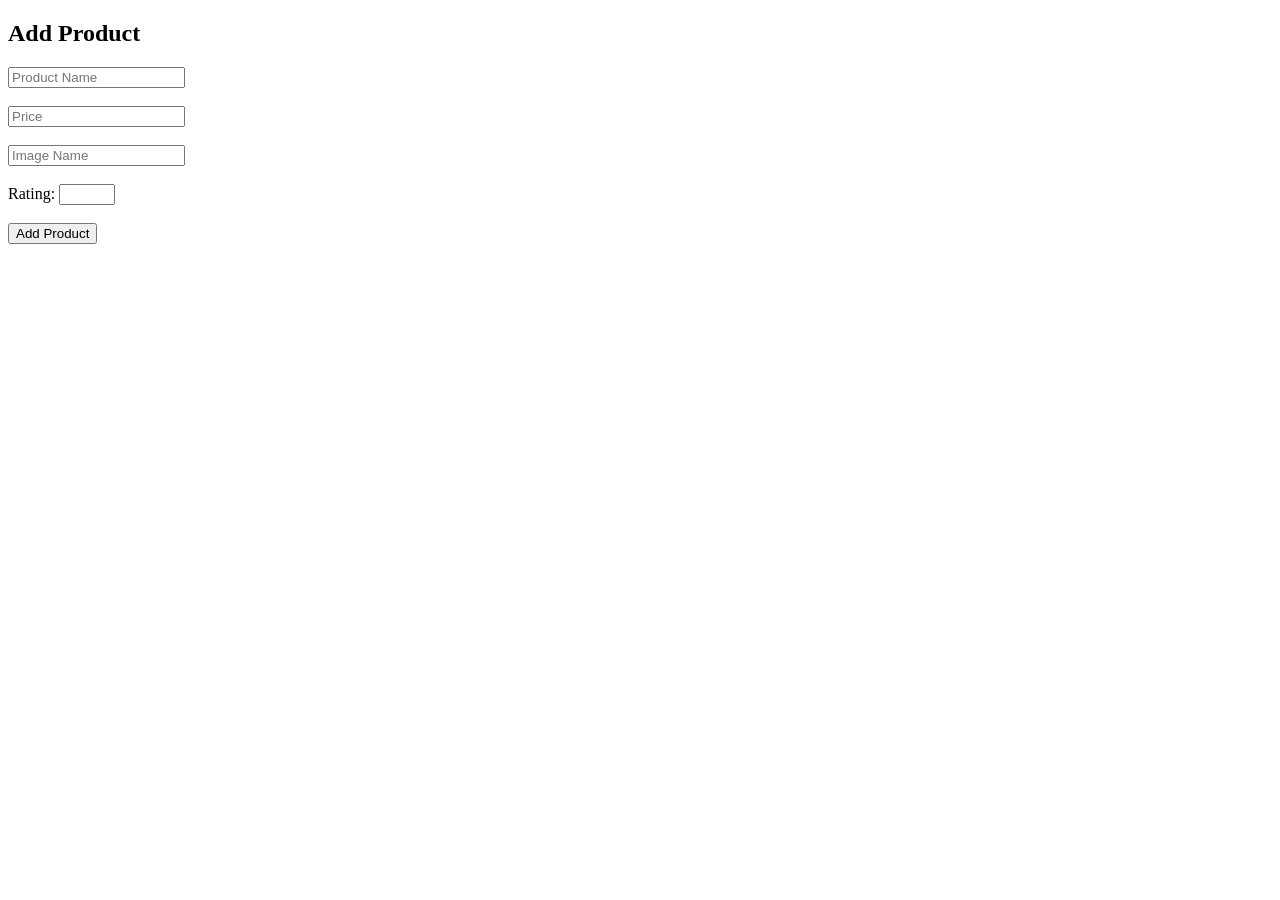
<file: templates/add_product.html>
<!DOCTYPE html>
<html>
<head>
    <title>Add Product</title>
</head>
<body>

<h2>Add Product</h2>

<form method="POST">

    <input type="text" name="name" placeholder="Product Name">

    <br><br>

    <input type="number" name="price" placeholder="Price">

    <br><br>

    <input type="text" name="image" placeholder="Image Name">

    <br><br>

    <label>Rating:</label>
<input type="number" name="rating" step="0.1" min="0" max="5">
<br><br>
    <button type="submit">Add Product</button>

</form>

</body>
</html>
</file>
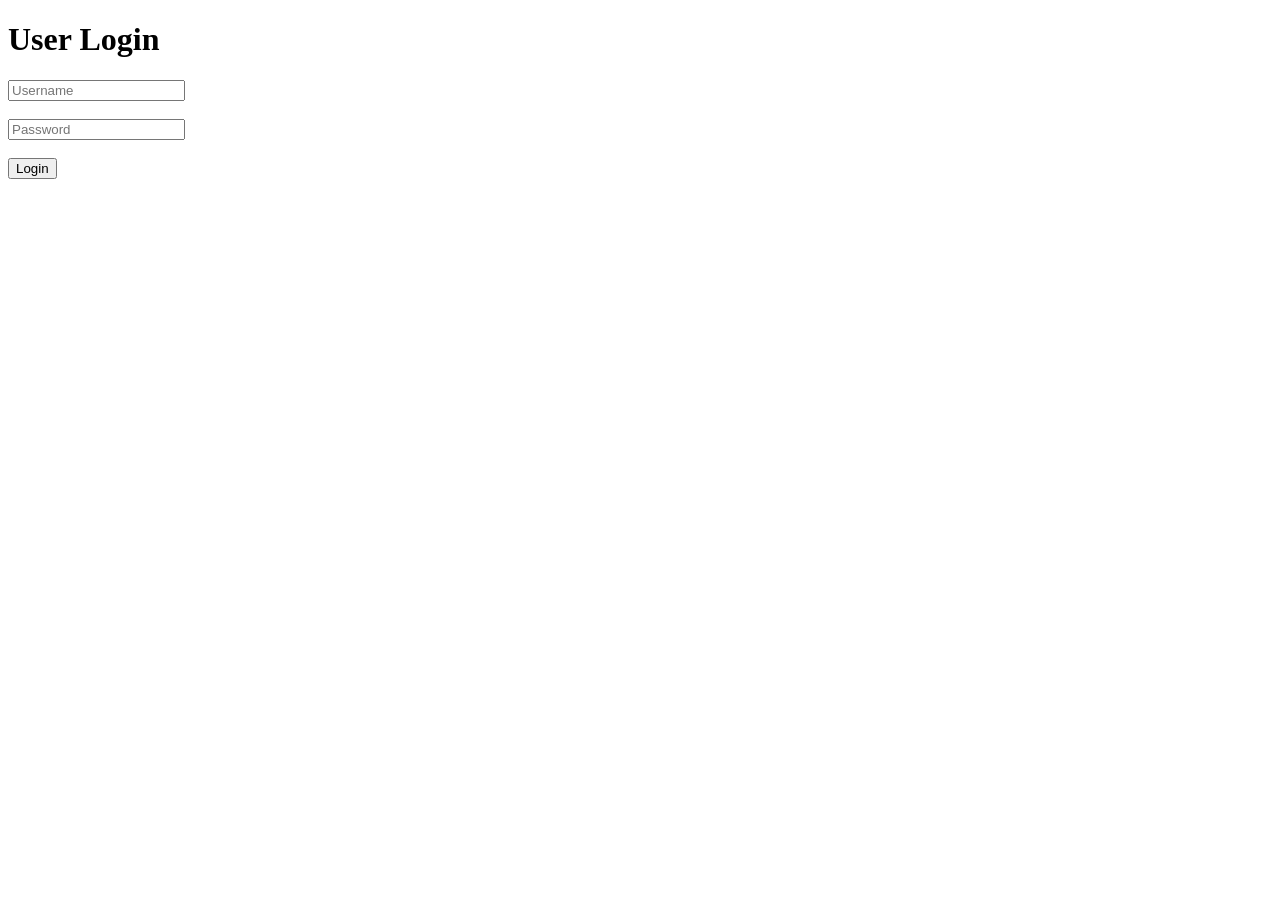
<file: templates/login.html>
<!DOCTYPE html>
<html>

<head>
    <title>Login</title>
</head>

<body>

<h1>User Login</h1>

<form method="POST">

    <input type="text"
    name="username"
    placeholder="Username">

    <br><br>

    <input type="password"
    name="password"
    placeholder="Password">

    <br><br>

    <button type="submit">
        Login
    </button>

</form>

</body>
</html>
</file>
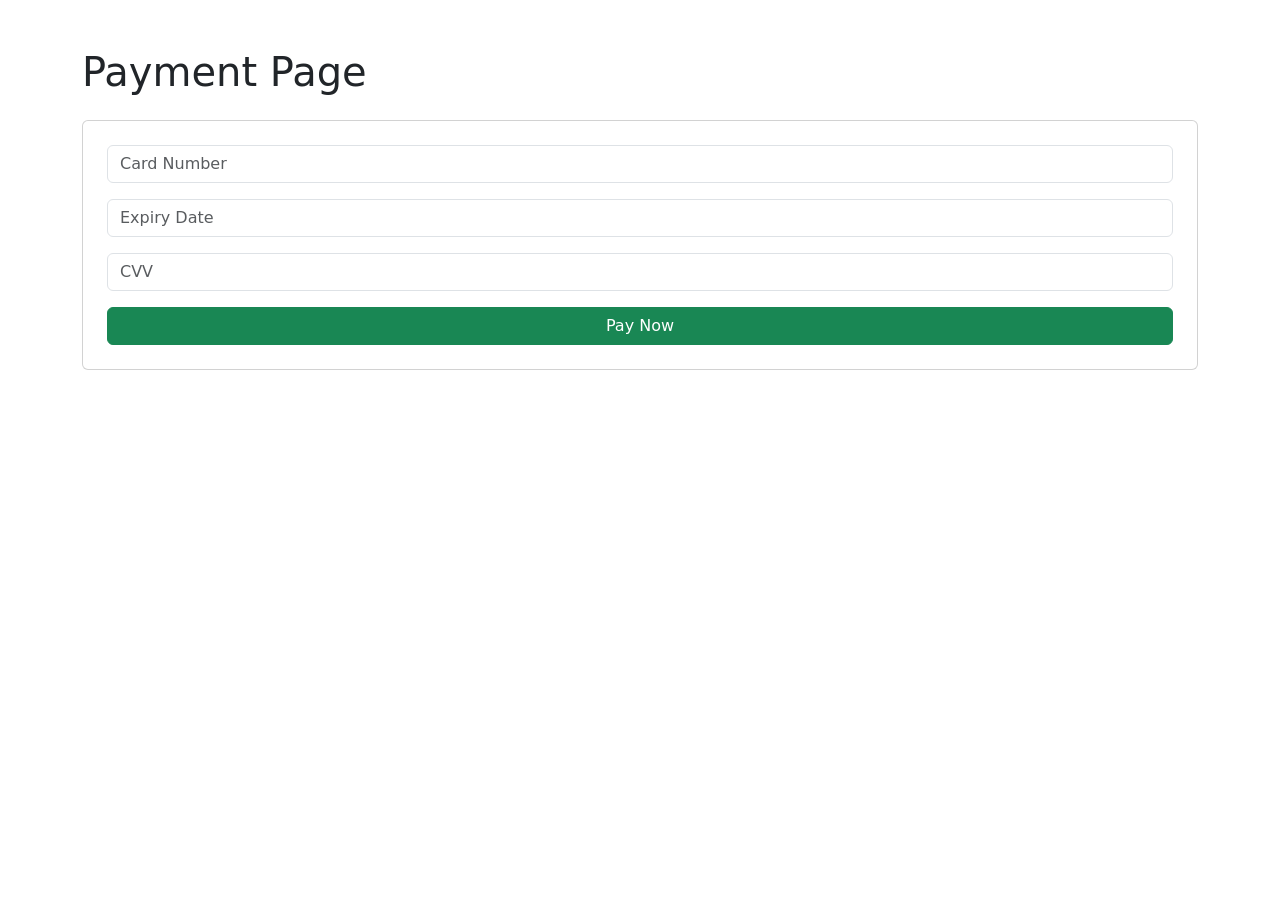
<file: templates/payment.html>
<!DOCTYPE html>
<html>

<head>

    <title>Payment</title>

    <link href="https://cdn.jsdelivr.net/npm/bootstrap@5.3.0/dist/css/bootstrap.min.css" rel="stylesheet">

</head>

<body class="container mt-5">

<h1 class="mb-4">
    Payment Page
</h1>

<form method="POST" class="card p-4">

    <input
    type="text"
    placeholder="Card Number"
    class="form-control mb-3">

    <input
    type="text"
    placeholder="Expiry Date"
    class="form-control mb-3">

    <input
    type="password"
    placeholder="CVV"
    class="form-control mb-3">

    <button
    type="submit"
    class="btn btn-success">

        Pay Now

    </button>

</form>

</body>
</html>
</file>
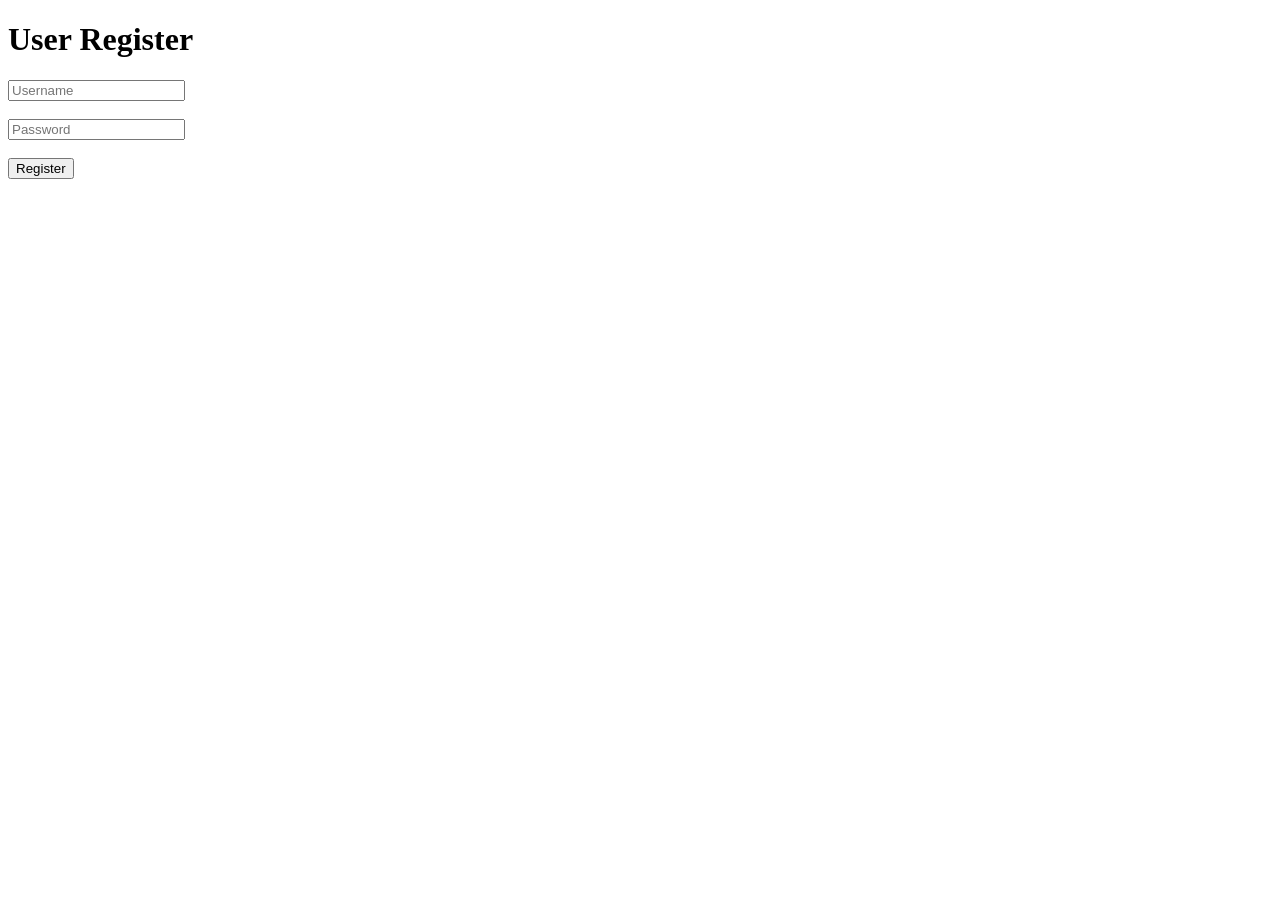
<file: templates/register.html>
<!DOCTYPE html>
<html>

<head>
    <title>Register</title>
</head>

<body>

<h1>User Register</h1>

<form method="POST">

    <input type="text"
    name="username"
    placeholder="Username">

    <br><br>

    <input type="password"
    name="password"
    placeholder="Password">

    <br><br>

    <button type="submit">
        Register
    </button>

</form>

</body>
</html>
</file>
